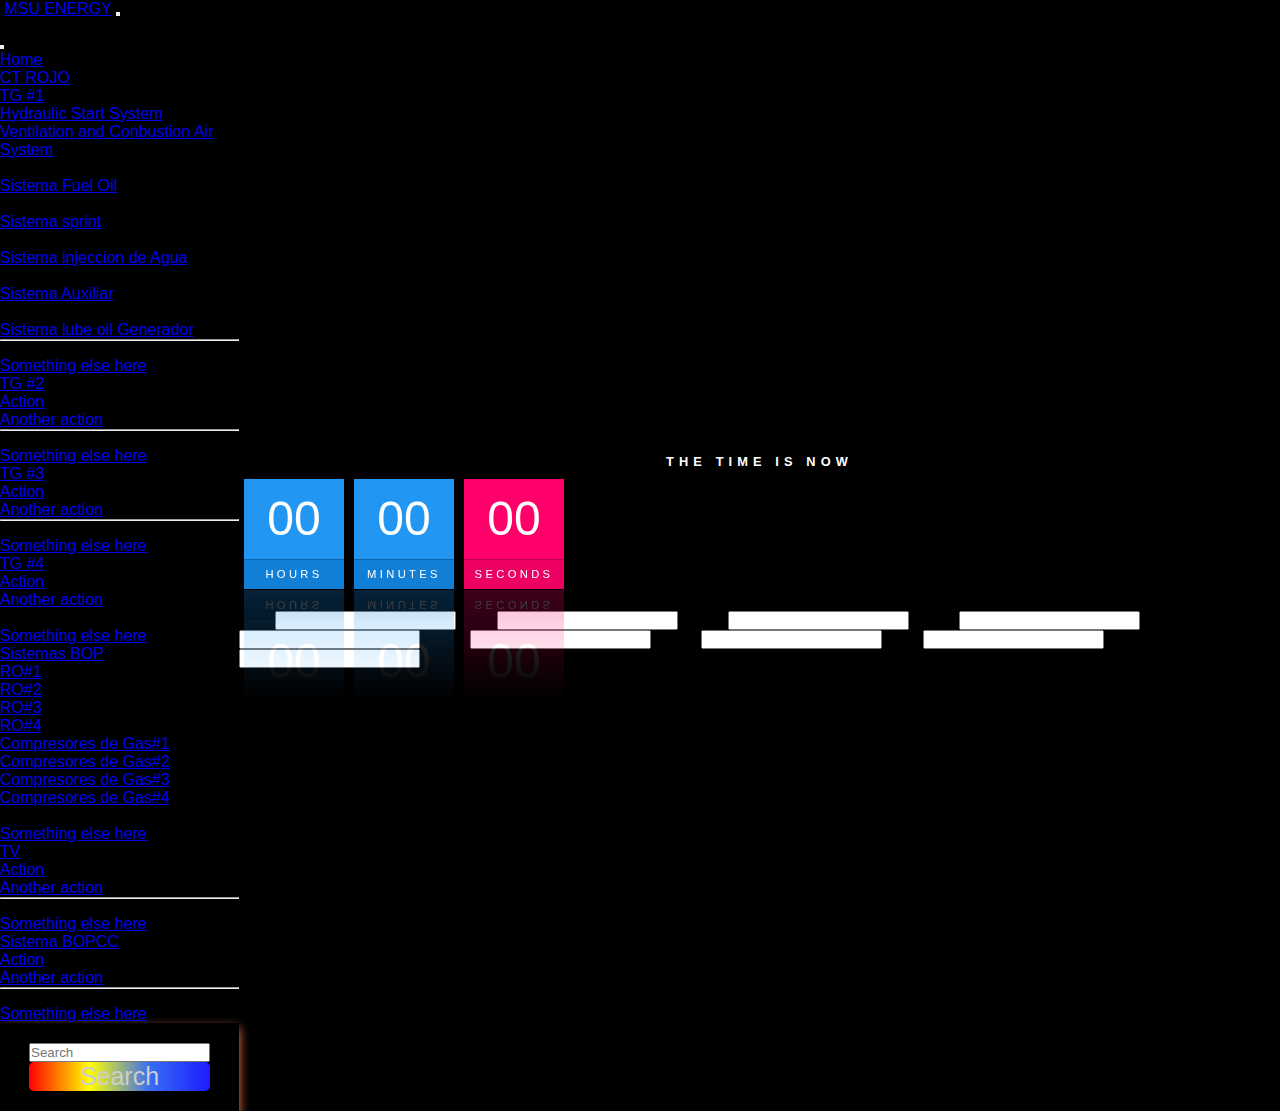
<file: index1.html>
<!DOCTYPE html>
<html lang="en">
<head>
    <meta charset="UTF-8">
    <meta http-equiv="X-UA-Compatible" content="IE=edge">
    <meta name="viewport" content="width=device-width, initial-scale=1.0">
    <link rel="stylesheet" href="./estilos.css">
    <link href="https://cdn.jsdelivr.net/npm/bootstrap@5.3.0-alpha3/dist/css/bootstrap.min.css" rel="stylesheet" integrity="sha384-KK94CHFLLe+nY2dmCWGMq91rCGa5gtU4mk92HdvYe+M/SXH301p5ILy+dN9+nJOZ" crossorigin="anonymous">
    <title>Document</title>
</head>
<body>
    <nav class="navbar navbar-dark bg-dark fixed-top">
        <div class="container-fluid">
            <IMG></IMG>
          <a class="navbar-brand" href="#">MSU ENERGY</a>
          <button class="navbar-toggler" type="button" data-bs-toggle="offcanvas" data-bs-target="#offcanvasDarkNavbar" aria-controls="offcanvasDarkNavbar" aria-label="Toggle navigation">
            <span class="navbar-toggler-icon"></span>
          </button>
          <div class="offcanvas offcanvas-end text-bg-dark" tabindex="-1" id="offcanvasDarkNavbar" aria-labelledby="offcanvasDarkNavbarLabel">
            <div class="offcanvas-header">
              <h5 class="offcanvas-title" id="offcanvasDarkNavbarLabel">Dark offcanvas</h5>
              <button type="button" class="btn-close btn-close-white" data-bs-dismiss="offcanvas" aria-label="Close"></button>
            </div>
            <div class="offcanvas-body">
              <ul class="navbar-nav justify-content-end flex-grow-1 pe-3">
                <li class="nav-item">
                  <a class="nav-link active" aria-current="page" href="#">Home</a>
                </li>
                <li class="nav-item">
                  <a class="nav-link" href="#">CT ROJO</a>
                </li>
                <li class="nav-item dropdown">
                  <a class="nav-link dropdown-toggle" href="#" role="button" data-bs-toggle="dropdown" aria-expanded="false">
                    TG #1
                  </a>
                  <ul class="dropdown-menu dropdown-menu-dark">
                    <li><a class="dropdown-item" href="./TG1/Hydraulic Start System/hss.html">Hydraulic Start System</a></li>
                    <li><a class="dropdown-item" href="#">Ventilation and Conbustion Air System</a></li>
                    <li>
                        <li><a class="dropdown-item" href="#">Sistema Fuel Oil</a></li>
                    <li>
                        <li><a class="dropdown-item" href="#">Sistema sprint</a></li>
                    <li>
                        <li><a class="dropdown-item" href="#">Sistema injeccion de Agua</a></li>
                    <li>
                        <li><a class="dropdown-item" href="#">Sistema Auxiliar</a></li>
                    <li>
                        <li><a class="dropdown-item" href="#">Sistema lube oil Generador</a></li>
                    <li>
                      <hr class="dropdown-divider">
                    </li>
                    <li><a class="dropdown-item" href="#">Something else here</a></li>
                  </ul>
                </li>
                <li class="nav-item dropdown">
                    <a class="nav-link dropdown-toggle" href="#" role="button" data-bs-toggle="dropdown" aria-expanded="false">
                        TG #2
                    </a>
                    <ul class="dropdown-menu dropdown-menu-dark">
                      <li><a class="dropdown-item" href="#">Action</a></li>
                      <li><a class="dropdown-item" href="#">Another action</a></li>
                      <li>
                        <hr class="dropdown-divider">
                      </li>
                      <li><a class="dropdown-item" href="#">Something else here</a></li>
                    </ul>
                  </li>
                  <li class="nav-item dropdown">
                    <a class="nav-link dropdown-toggle" href="#" role="button" data-bs-toggle="dropdown" aria-expanded="false">
                        TG #3
                    </a>
                    <ul class="dropdown-menu dropdown-menu-dark">
                      <li><a class="dropdown-item" href="#">Action</a></li>
                      <li><a class="dropdown-item" href="#">Another action</a></li>
                      <li>
                        <hr class="dropdown-divider">
                      </li>
                      <li><a class="dropdown-item" href="#">Something else here</a></li>
                    </ul>
                  </li>
                  <li class="nav-item dropdown">
                    <a class="nav-link dropdown-toggle" href="#" role="button" data-bs-toggle="dropdown" aria-expanded="false">
                        TG #4
                    </a>
                    <ul class="dropdown-menu dropdown-menu-dark">
                      <li><a class="dropdown-item" href="#">Action</a></li>
                      <li><a class="dropdown-item" href="#">Another action</a></li>
                      <li>
                       
                      </li>
                      <li><a class="dropdown-item" href="#">Something else here</a></li>
                    </ul>
                  </li>
                  <li class="nav-item dropdown">
                    <a class="nav-link dropdown-toggle" href="#" role="button" data-bs-toggle="dropdown" aria-expanded="false">
                        Sistemas BOP
                    </a>
                    <ul class="dropdown-menu dropdown-menu-dark">
                      <li><a class="dropdown-item" href="#">RO#1</a></li>
                      <li><a class="dropdown-item" href="#">RO#2</a></li>
                      <li><a class="dropdown-item" href="#">RO#3</a></li>
                      <li><a class="dropdown-item" href="#">RO#4</a></li>
                      <li><a class="dropdown-item" href="#">Compresores de Gas#1</a></li>
                      <li><a class="dropdown-item" href="#">Compresores de Gas#2</a></li>
                      <li><a class="dropdown-item" href="#">Compresores de Gas#3</a></li>
                      <li><a class="dropdown-item" href="#">Compresores de Gas#4</a></li>
                      <li>
                        
                      </li>
                      <li><a class="dropdown-item" href="#">Something else here</a></li>
                    </ul>
                  </li>
                  <li class="nav-item dropdown">
                    <a class="nav-link dropdown-toggle" href="#" role="button" data-bs-toggle="dropdown" aria-expanded="false">
                       TV
                    </a>
                    <ul class="dropdown-menu dropdown-menu-dark">
                      <li><a class="dropdown-item" href="#">Action</a></li>
                      <li><a class="dropdown-item" href="#">Another action</a></li>
                      <li>
                        <hr class="dropdown-divider">
                      </li>
                      <li><a class="dropdown-item" href="#">Something else here</a></li>
                    </ul>
                  </li>
                  <li class="nav-item dropdown">
                    <a class="nav-link dropdown-toggle" href="#" role="button" data-bs-toggle="dropdown" aria-expanded="false">
                        Sistema BOPCC
                    </a>
                    <ul class="dropdown-menu dropdown-menu-dark">
                      <li><a class="dropdown-item" href="#">Action</a></li>
                      <li><a class="dropdown-item" href="#">Another action</a></li>
                      <li>
                        <hr class="dropdown-divider">
                      </li>
                      <li><a class="dropdown-item" href="#">Something else here</a></li>
                    </ul>
                  </li>

              </ul>
              <form class="d-flex mt-3" role="search">
                <input class="form-control me-2" type="search" placeholder="Search" aria-label="Search">
                <button class="btn btn-success" type="submit">Search</button>
              </form>
            </div>
          </div>
        </div>
      </nav>


      <main >
        <div id="clock">
        <h2>The time is now</h2>
        <div id="time">
            <div>
                <span id="hours">00</span> 
                <span>Hours</span>
            </div>
            <div>
                <span id="minutes">00</span> 
                <span>Minutes</span>
            </div>
            <div>
                <span id="seconds">00</span> 
                <span>Seconds</span>
            </div>
        </div>
    </div>
    <div>
        <section>
          
        </section>

    </div>

    <h3>Datos de Calibracion</h3>
    <div>
      <label for="">4mA</label>
      <input type="text">
      <label for="">8mA</label>
      <input type="text">
      <label for="">12mA</label> 
      <input type="text">
      <label for="">16mA</label> 
      <input type="text">
      <label for="">20mA</label> 
      <input type="text">
      <label for="">16mA</label>
      <input type="text"> 
      <label for="">12mA</label> 
      <input type="text"> 
      <label for="">8mA</label>
      <input type="text">
      <label for="">4mA</label> 
      <input type="text"> 
  
    </div>
    


  </main>




    <script type="text/javascript">
        function clock(){
            var hours = document.getElementById('hours');
            var minutes = document.getElementById('minutes');
            var seconds = document.getElementById('seconds');
        
        var h = new Date().getHours();
        var m = new Date().getMinutes();
        var s = new Date().getSeconds();
        
        hours.innerHTML = h;
        minutes.innerHTML = m;
        seconds.innerHTML = s;
        }

        var interval = setInterval(clock,1000);
    </script>

      
    




    <script src="https://cdn.jsdelivr.net/npm/bootstrap@5.3.0-alpha3/dist/js/bootstrap.bundle.min.js" integrity="sha384-ENjdO4Dr2bkBIFxQpeoTz1HIcje39Wm4jDKdf19U8gI4ddQ3GYNS7NTKfAdVQSZe" crossorigin="anonymous"></script>
    <script src="./index.js"></script>
    
</body>
</html>
</file>
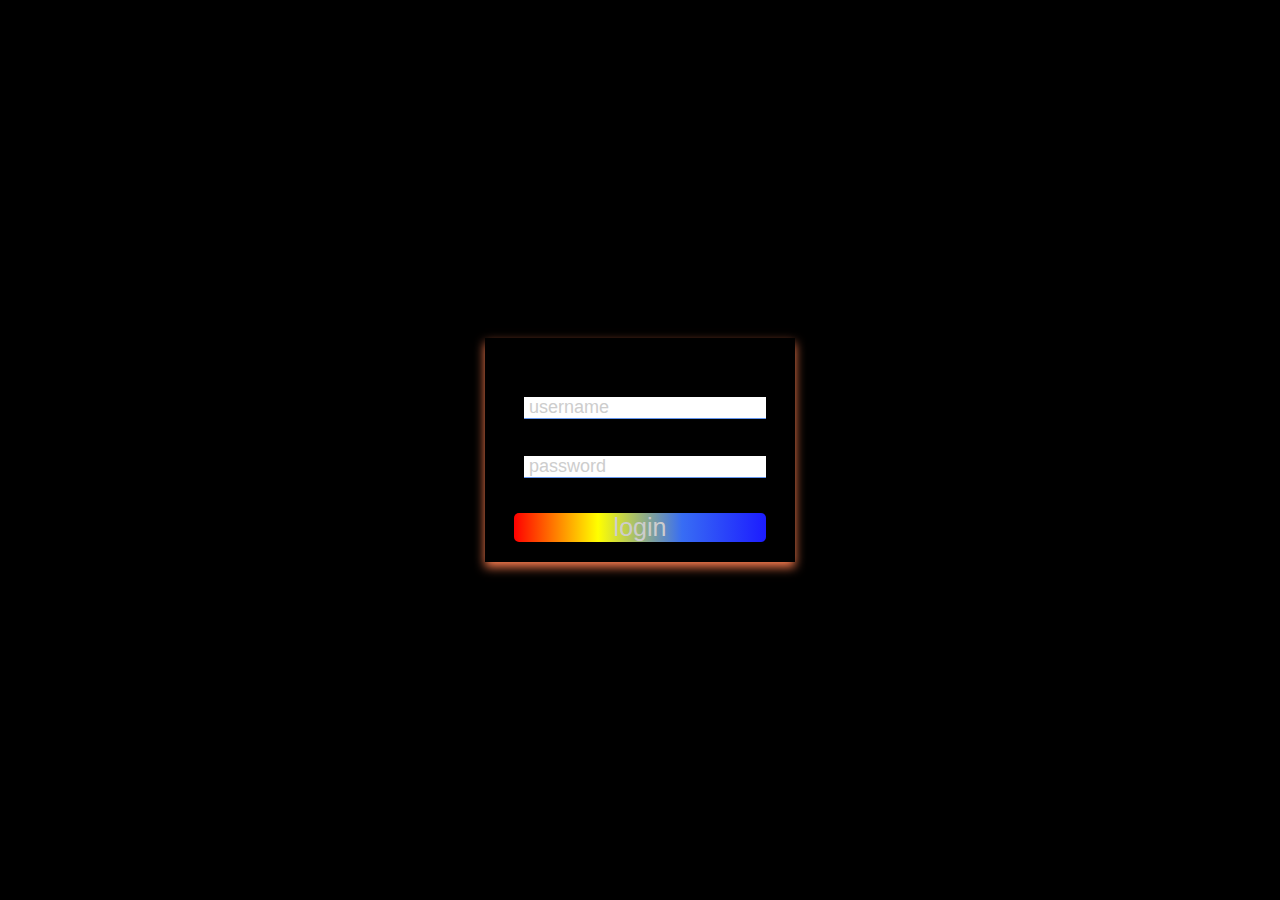
<file: Login.html>
<!DOCTYPE html>
<html lang="en">
<head>
    <meta charset="UTF-8">
    <meta http-equiv="X-UA-Compatible" content="IE=edge">
    <meta name="viewport" content="width=device-width, initial-scale=1.0">
    <title>Document</title>
    <link rel="stylesheet" href="./estilos.css">
    <link rel="stylesheet" href="https://cdnjs.cloudflare.com/ajax/libs/font-awesome/6.4.0/css/all.min.css" integrity="sha512-iecdLmaskl7CVkqkXNQ/ZH/XLlvWZOJyj7Yy7tcenmpD1ypASozpmT/E0iPtmFIB46ZmdtAc9eNBvH0H/ZpiBw==" crossorigin="anonymous" referrerpolicy="no-referrer" />
</head>
<body >
 <form action="">
    <h1 id="titulo">MSU ENERGY</h1>
    <label for="username">
        <i class="fa-solid fa-user"></i>
        <input placeholder="username" type="text" id="username">
    </label>


    <label for="password">
        <i class="fa-solid fa-lock"></i>
        <input placeholder= "password" type="password" id="password">

    </label>

    <a href="./index1.html" class="link"></a>

    <button id="buttom">login</button>
 </form>
 
 <script src="./login.js"></script>
</body>
</html>
</file>
<file: estilos.css>
/*Pagina de inicio de session*/


/*.contenedor1{

  
    height: auto;
    background-attachment: fixed;
    background-position: center;
    background-repeat: no-repeat;
    background-size: cover;
   
}*/

body{
    display: flex;
    align-items: center;
    justify-content: center;
    min-height: 100vh;
    background-color: gray;
    background-repeat: no-repeat;
    background-size: cover;
    
    
    /*background: linear-gradient(to right, rgb(198, 107, 107), rgb(187, 35, 35))*/
}

form{
    display: flex;
    flex-direction: column;

    text-align: center;
    padding: 20px 29px;
    box-shadow: 0 5px 10px coral}

    form .titulo{
        color: aquamarine;
        font-size: 35px;
        font-weight: 800;
        margin-bottom: 30px;
    }

    form label{
        margin-bottom: 35px;
    }

    form label .fa-solid{
        font-size: 20px;
        color: rgb(236, 233, 45);
        margin-right: 10px;
    }

    form label input{
        outline: none;
        border: none;
        color: rgb(110, 159, 242);
        border-bottom: solid 1px cornflowerblue;
        padding: 0 5px;
        font-size: 18px;
    }

    form label input::placeholder{
        color: rgb(205, 205, 205);
    }

    form button{
        
        color: rgb(205, 205, 205);
        border: none;
        border-radius: 5px;
        font-size: 25px;
        background:  linear-gradient( to right, red,yellow, rgb(56, 109, 244), rgb(28, 28, 255))
    }

    

.contenedor{
    max-width: auto;
    display: flex;

}
.contenedor h1{
    justify-content: center;
    text-align: center;
    color: rgb(161, 91, 12);
}


.nav{
    display:flex;
    align-items: auto;
    font-size: large;
}

*{
    margin: 0;
    padding: 0;
    box-sizing: border-box;
    font-family: sans-serif;
}
body{
    display: flex;
    justify-content: center;
    align-items: center;
    min-height: 100vh;
    background: #000;
}
#clock h2
{
    position: relative;
    display: block;
    color: #fff;
    text-align: center;
    margin: 10px 0;
    font-weight: 700;
    text-transform: uppercase;
    letter-spacing: 0.4em;
    font-size: 0.8em;
}
#clock #time
{
    display: flex;
}
#clock #time div
{
    position: relative;
    margin: 0 5px;
    -webkit-box-reflect: below 1px linear-gradient(transparent,#0004);
}
#clock #time div span
{
    position: relative;
    display: block;
    width: 100px;
    height: 80px;
    background: #2196f3;
    color: #fff;
    font-weight: 300;
    display: flex;
    justify-content: center;
    align-items: center;
    font-size: 3em;
    z-index: 10;
    box-shadow: 0 0 0 1px rgba(0,0,0,0.2);
}
#clock #time div span:nth-child(2)
{
    height: 30px;
    font-size: .7em;
    letter-spacing: 0.3em;
    font-weight: 500;
    z-index: 9;
    box-shadow: none;
    background: #127fd6;
    text-transform: uppercase;
}
#clock #time div:last-child span
{
    background: #ff006a;
}
#clock #time div:last-child span:nth-child(2)
{
    background: #ec0062;
}
</file>
